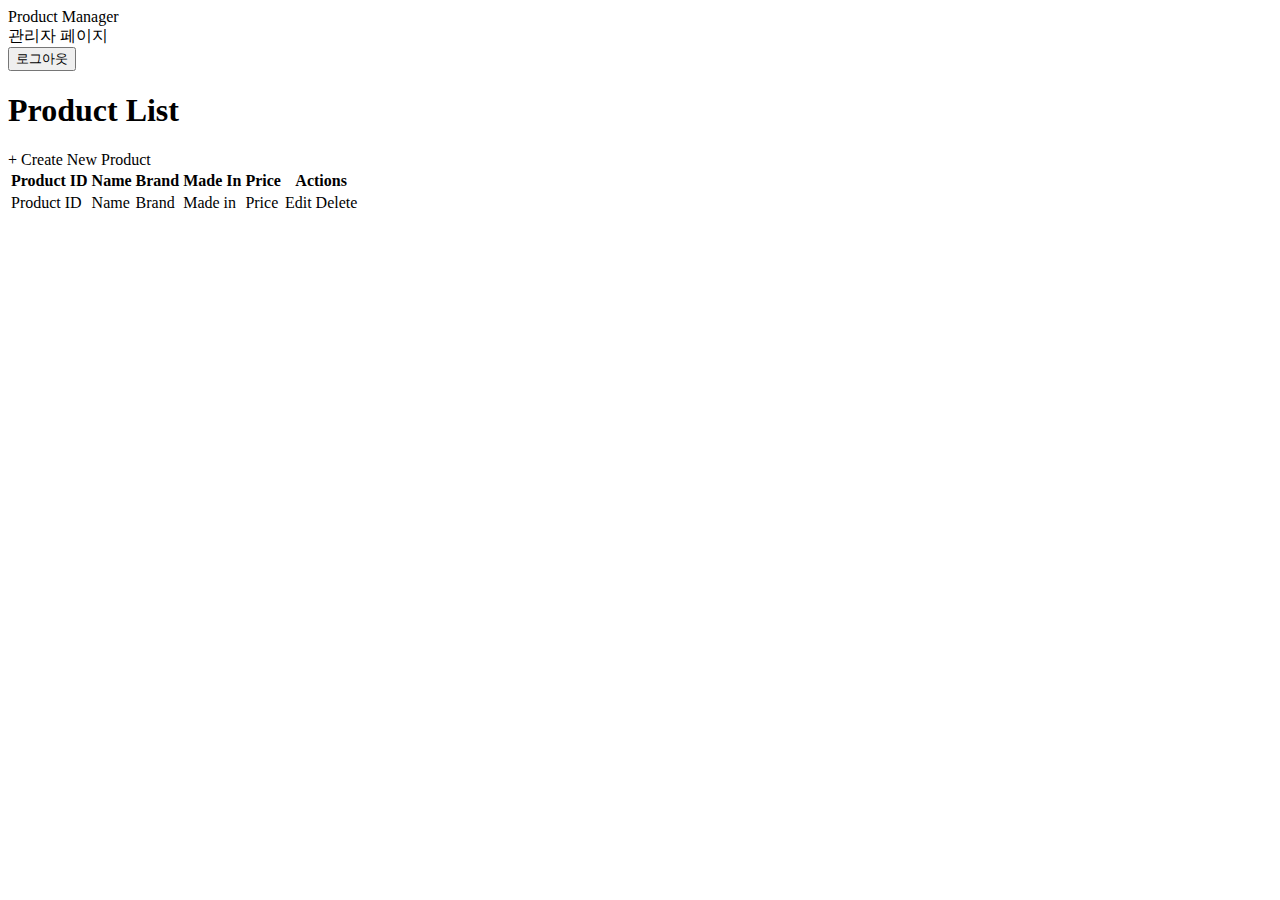
<file: src/main/resources/templates/index.html>
<!DOCTYPE html>
<html xmlns:th="http://www.thymeleaf.org">

<!-- 1. common.html의 head 프래그먼트를 참조합니다. 페이지 타이틀을 전달합니다. -->
<head th:replace="~{common :: common-head('Product Manager')}"></head>

<body>

<!-- 2. '홈'으로 가는 링크를 제거하기 위해 헤더를 이 페이지에 직접 정의합니다. -->
<header class="app-header">
  <nav class="container d-flex justify-content-between align-items-center">
    <!-- 'Product Manager'를 링크가 아닌 일반 텍스트로 변경했습니다. -->
    <span class="navbar-brand" style="cursor: default;">Product Manager</span>
    <div class="d-flex align-items-center gap-2">
      <!-- ROLE_ADMIN: 관리자 페이지 -->
      <div th:if="${#authorization.expression('hasRole(''ROLE_ADMIN'')')}">
        <a class="btn btn-secondary btn-sm" th:href="@{/admin/users}">관리자 페이지</a>
      </div>
      <!-- 로그아웃 버튼 (로그인된 경우) -->
      <form th:action="@{/logout}" method="post" style="display:inline;" th:if="${#authorization.expression('isAuthenticated()')}">
        <button class="btn btn-logout btn-sm" type="submit">로그아웃</button>
      </form>
    </div>
  </nav>
</header>

<!-- 메인 콘텐츠 영역 -->
<div class="container">
  <!-- 페이지 제목과 '상품 추가' 버튼을 한 줄에 배치 -->
  <div class="d-flex justify-content-between align-items-center mb-4">
    <h1 class="h2 mb-0">Product List</h1>
    <!-- 'ROLE_ADMIN' 권한을 가진 사용자에게만 '상품 추가' 버튼이 보입니다. -->
    <a class="btn btn-primary"
       th:href="@{/products/new}"
       th:if="${#authorization.expression('hasRole(''ROLE_ADMIN'')')}">
      + Create New Product
    </a>
  </div>

  <!-- 상품 목록 테이블 -->
  <table class="table table-hover align-middle">
    <!-- 테이블 헤더 -->
    <thead class="table-light">
    <tr>
      <th>Product ID</th>
      <th>Name</th>
      <th>Brand</th>
      <th>Made In</th>
      <th>Price</th>
      <!-- 'ROLE_ADMIN' 권한이 있을 때만 'Actions' 헤더를 표시합니다. -->
      <th th:if="${#authorization.expression('hasRole(''ROLE_ADMIN'')')}">Actions</th>
    </tr>
    </thead>
    <!-- 테이블 바디 -->
    <tbody>
    <!-- listProducts 모델에서 상품 목록을 반복하여 출력합니다. -->
    <tr th:each="product : ${listProducts}">
      <td th:text="${product.id}">Product ID</td>
      <td th:text="${product.name}">Name</td>
      <td th:text="${product.brand}">Brand</td>
      <td th:text="${product.madeIn}">Made in</td>
      <!-- 가격을 통화 형식으로 보기 좋게 표현합니다. -->
      <td th:text="'$' + ${#numbers.formatDecimal(product.price, 1, 'COMMA', 2, 'POINT')}">Price</td>
      <!-- 'ROLE_ADMIN' 권한이 있을 때만 수정/삭제 버튼을 표시합니다. -->
      <td th:if="${#authorization.expression('hasRole(''ROLE_ADMIN'')')}">
        <a class="btn btn-secondary btn-sm" th:href="@{'/products/edit/' + ${product.id}}">Edit</a>
        <a class="btn btn-danger btn-sm" th:href="@{'/products/delete/' + ${product.id}}">Delete</a>
      </td>
    </tr>
    </tbody>
  </table>
</div>

<!-- 3. common.html의 공통 스크립트 프래그먼트를 삽입합니다. -->
<div th:replace="~{common :: common-script}"></div>

<!-- 로그인 성공 시 메시지를 표시하기 위한 기존 스크립트 (기능 유지) -->
<script th:inline="javascript">
  /*<![CDATA[*/
  const loginSuccess = /*[[${loginSuccess}]]*/ false;
  const loginMessage = /*[[${loginMessage}]]*/ null;

  if (loginSuccess && loginMessage) {
    // alert 대신 더 사용자 친화적인 알림(Toast)으로 변경하는 것을 추천합니다.
    alert(loginMessage);
  }
  /*]]>*/
</script>

</body>
</html>
</file>
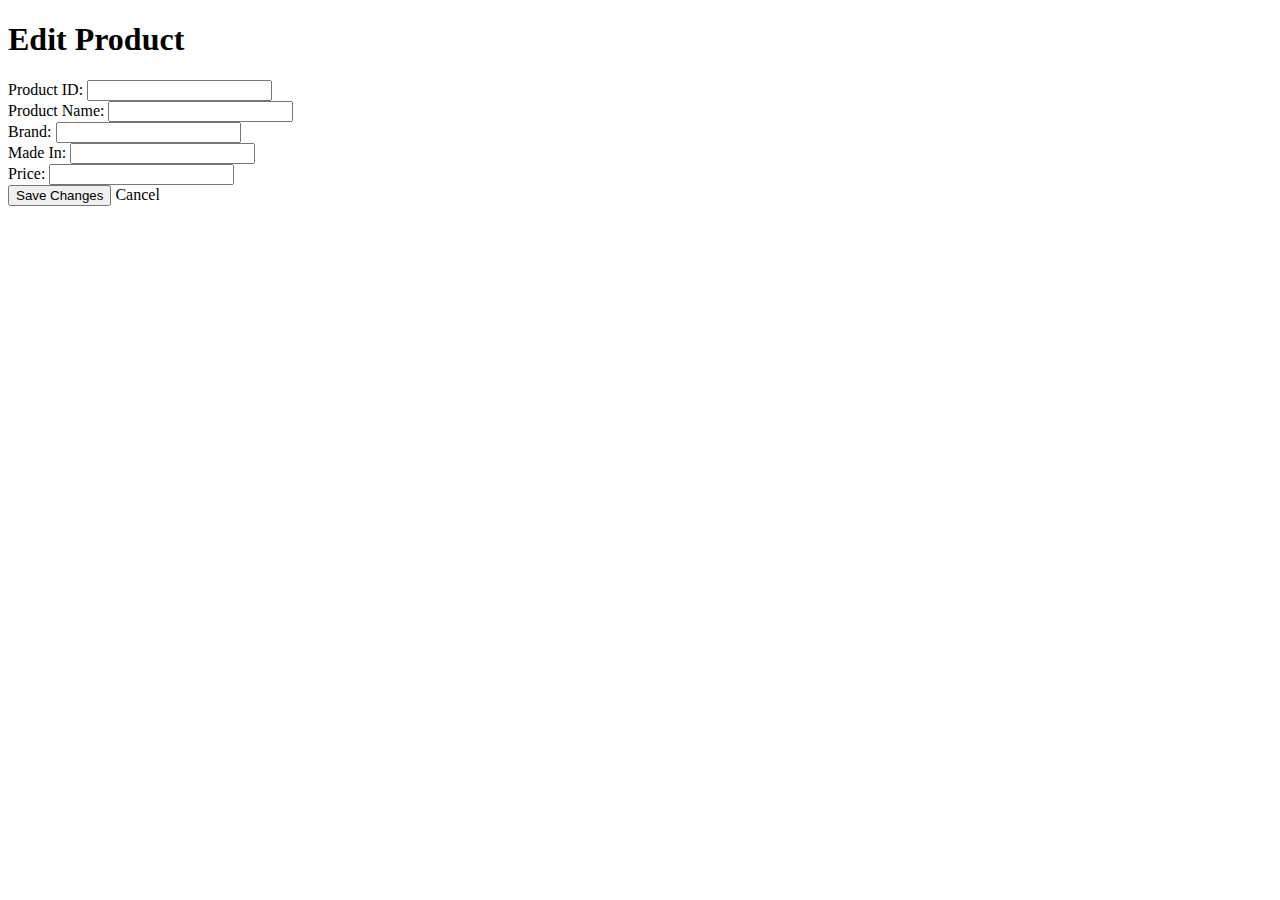
<file: src/main/resources/templates/edit_product.html>
<!DOCTYPE html>
<html xmlns:th="http://www.thymeleaf.org">

<head th:replace="~{common :: common-head('Edit Product')}"></head>

<body>
<header th:replace="~{common :: main-header}"></header>

<div class="container" style="max-width: 700px;">
  <h1 class="text-center mt-4 mb-5">Edit Product</h1>

  <div th:if="${error}" class="alert alert-danger mt-3" role="alert">
    <p th:text="${error}"></p>
  </div>

  <form th:action="@{/products/save}" th:object="${product}" method="post">
    <div class="row g-3">
      <div class="col-12">
        <label for="productId" class="form-label">Product ID:</label>
        <input type="text" id="productId" class="form-control" th:field="*{id}" readonly />
        <input type="hidden" th:field="*{id}" />
      </div>
      <div class="col-12">
        <label for="productName" class="form-label">Product Name:</label>
        <input type="text" id="productName" class="form-control" th:field="*{name}" />
      </div>
      <div class="col-12">
        <label for="brand" class="form-label">Brand:</label>
        <input type="text" id="brand" class="form-control" th:field="*{brand}" />
      </div>
      <div class="col-12">
        <label for="madeIn" class="form-label">Made In:</label>
        <input type="text" id="madeIn" class="form-control" th:field="*{madeIn}" />
      </div>
      <div class="col-12">
        <label for="price" class="form-label">Price:</label>
        <input type="number" step="0.01" id="price" class="form-control" th:field="*{price}" />
      </div>

      <div class="col-12 text-center mt-4 d-flex gap-2 justify-content-center">
        <button type="submit" class="btn btn-primary btn-lg">Save Changes</button>
        <a class="btn btn-secondary btn-lg" th:href="@{/products}">Cancel</a>
      </div>
    </div>
  </form>
</div>

<div th:replace="~{common :: common-script}"></div>
</body>
</html>
</file>
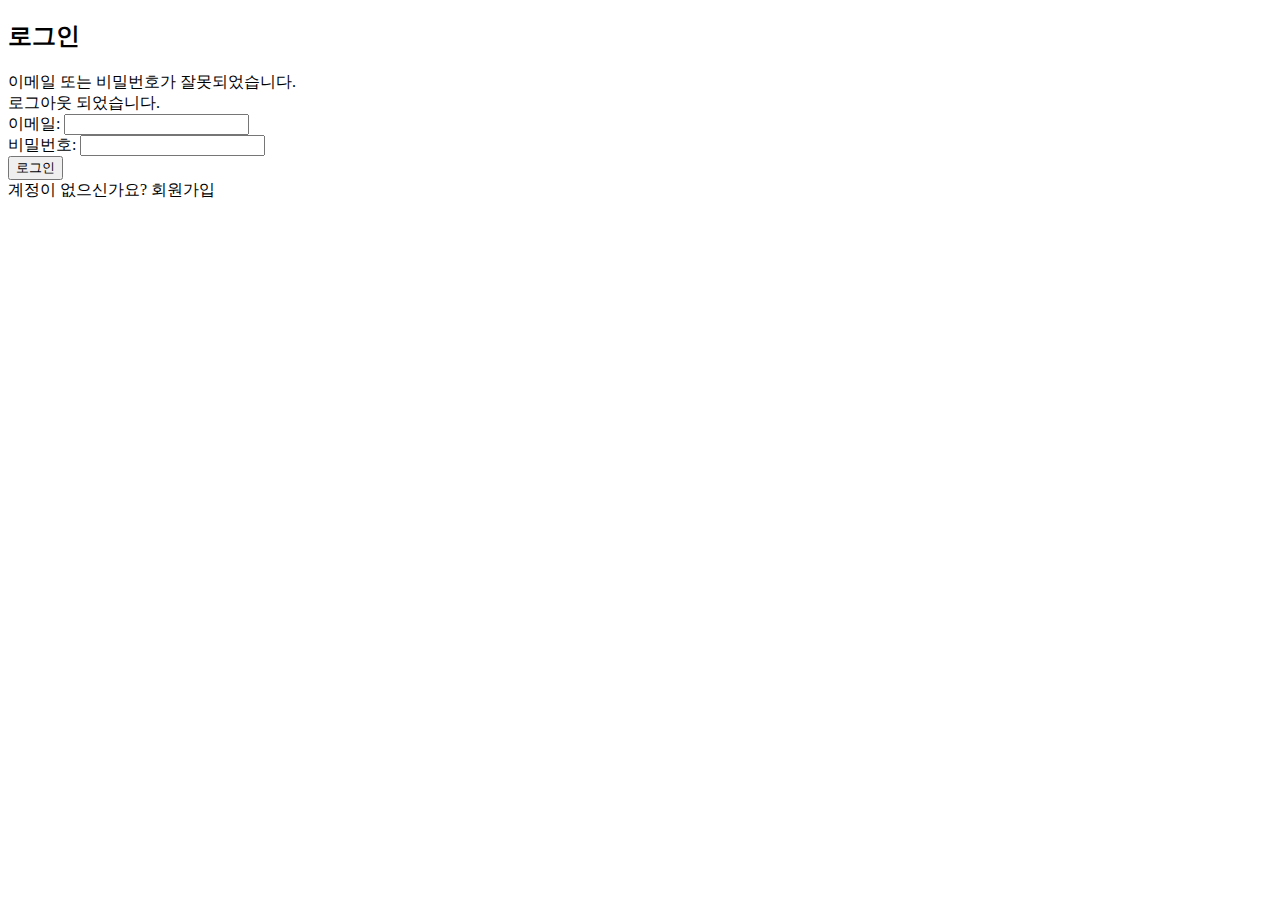
<file: src/main/resources/templates/login.html>
<!DOCTYPE html>
<html xmlns:th="http://www.thymeleaf.org">
<head th:replace="~{common :: common-head('로그인')}"></head>
<body>

<div class="form-container">
    <h2>로그인</h2>

    <div th:if="${param.error}" class="alert-box alert-danger mb-3">
        이메일 또는 비밀번호가 잘못되었습니다.
    </div>

    <div th:if="${param.logout}" class="alert-box alert-success mb-3">
        로그아웃 되었습니다.
    </div>

    <form th:action="@{/login}" method="post">
        <div class="mb-3">
            <label for="username" class="form-label">이메일:</label>
            <input type="text" name="username" id="username" class="form-control" required />
        </div>
        <div class="mb-4">
            <label for="password" class="form-label">비밀번호:</label>
            <input type="password" name="password" id="password" class="form-control" required />
        </div>
        <div class="d-grid">
            <button type="submit" class="btn btn-primary btn-lg">로그인</button>
        </div>
    </form>
    <div class="sub-link">
        계정이 없으신가요? <a th:href="@{/signup}">회원가입</a>
    </div>
</div>

<div th:replace="~{common :: common-script}"></div>
</body>
</html>
</file>
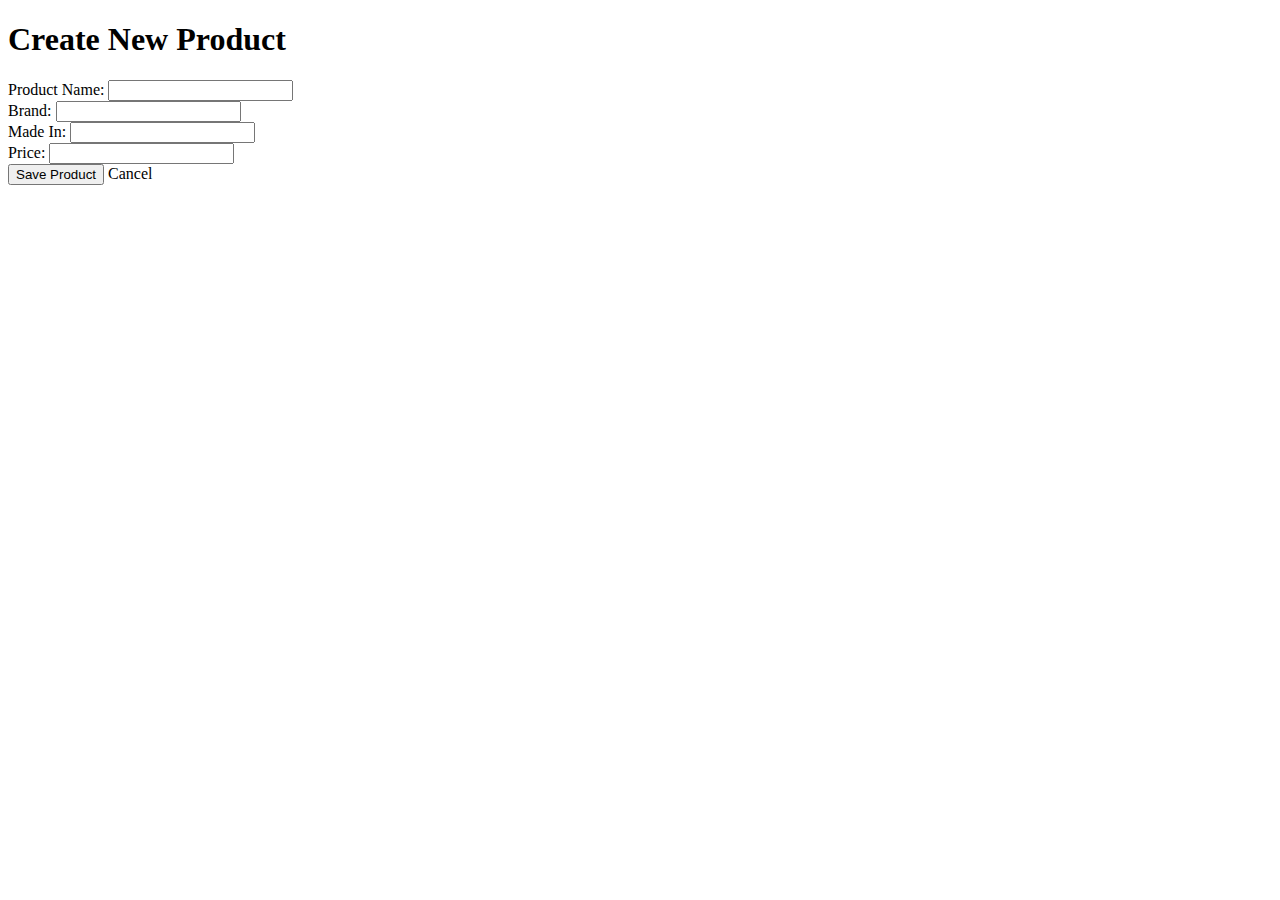
<file: src/main/resources/templates/new_product.html>
<!DOCTYPE html>
<html xmlns:th="http://www.thymeleaf.org">

<head th:replace="~{common :: common-head('Create New Product')}"></head>

<body>

<header th:replace="~{common :: main-header}"></header>

<div class="container" style="max-width: 700px;">
    <h1 class="text-center mt-4 mb-5">Create New Product</h1>

    <form th:action="@{/products/save}" th:object="${product}" method="post" class="needs-validation" novalidate>
        <div class="row g-3">
            <div class="col-12">
                <label for="productName" class="form-label">Product Name:</label>
                <input type="text" id="productName" class="form-control" th:field="*{name}" required />
            </div>
            <div class="col-12">
                <label for="brand" class="form-label">Brand:</label>
                <input type="text" id="brand" class="form-control" th:field="*{brand}" required />
            </div>
            <div class="col-12">
                <label for="madeIn" class="form-label">Made In:</label>
                <input type="text" id="madeIn" class="form-control" th:field="*{madeIn}" required />
            </div>
            <div class="col-12">
                <label for="price" class="form-label">Price:</label>
                <input type="number" step="0.01" id="price" class="form-control" th:field="*{price}" required />
            </div>
            <div class="col-12 text-center mt-4 d-flex gap-2 justify-content-center">
                <button type="submit" class="btn btn-primary btn-lg">Save Product</button>
                <a class="btn btn-secondary btn-lg" th:href="@{/products}">Cancel</a>
            </div>
        </div>
    </form>
</div>

<div th:replace="~{common :: common-script}"></div>
<script th:inline="javascript">
    /*<![CDATA[*/
    const error = /*[[${error}]]*/ null;
    if (error) {
        alert(error);
    }
    /*]]>*/
</script>
</body>
</html>
</file>
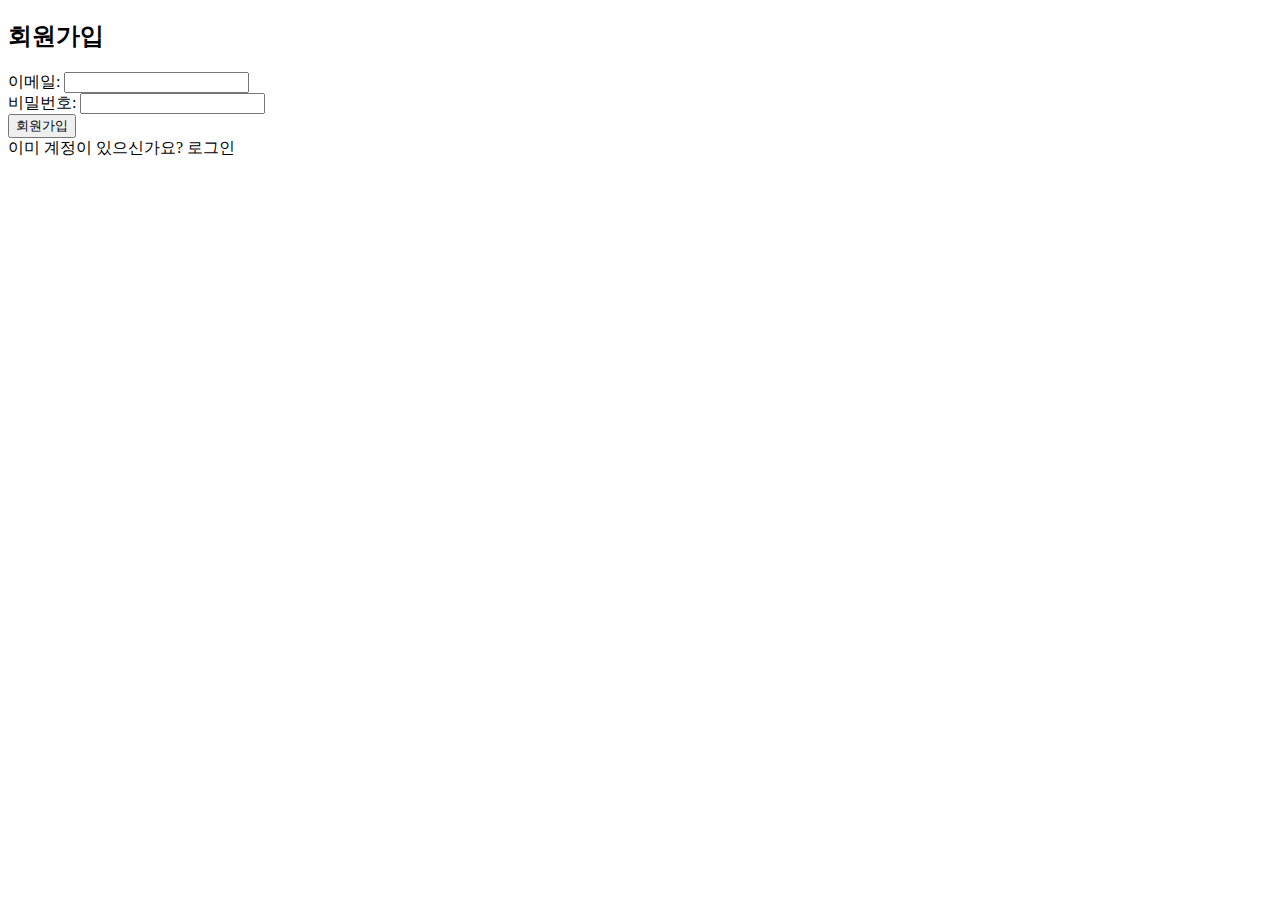
<file: src/main/resources/templates/signup.html>
<!DOCTYPE html>
<html xmlns:th="http://www.thymeleaf.org">
<head th:replace="~{common :: common-head('회원가입')}"></head>
<body>

<div class="form-container">
  <h2>회원가입</h2>
  <form th:action="@{/signup}" method="post">
    <div class="mb-3">
      <label for="email" class="form-label">이메일:</label>
      <input type="text" name="email" id="email" class="form-control" required />
    </div>
    <div class="mb-4">
      <label for="password" class="form-label">비밀번호:</label>
      <input type="password" name="password" id="password" class="form-control" required />
    </div>
    <div class="d-grid">
      <button type="submit" class="btn btn-primary btn-lg">회원가입</button>
    </div>
  </form>
  <div class="sub-link">
    이미 계정이 있으신가요? <a th:href="@{/login}">로그인</a>
  </div>
</div>

<div th:replace="~{common :: common-script}"></div>
</body>
</html>
</file>
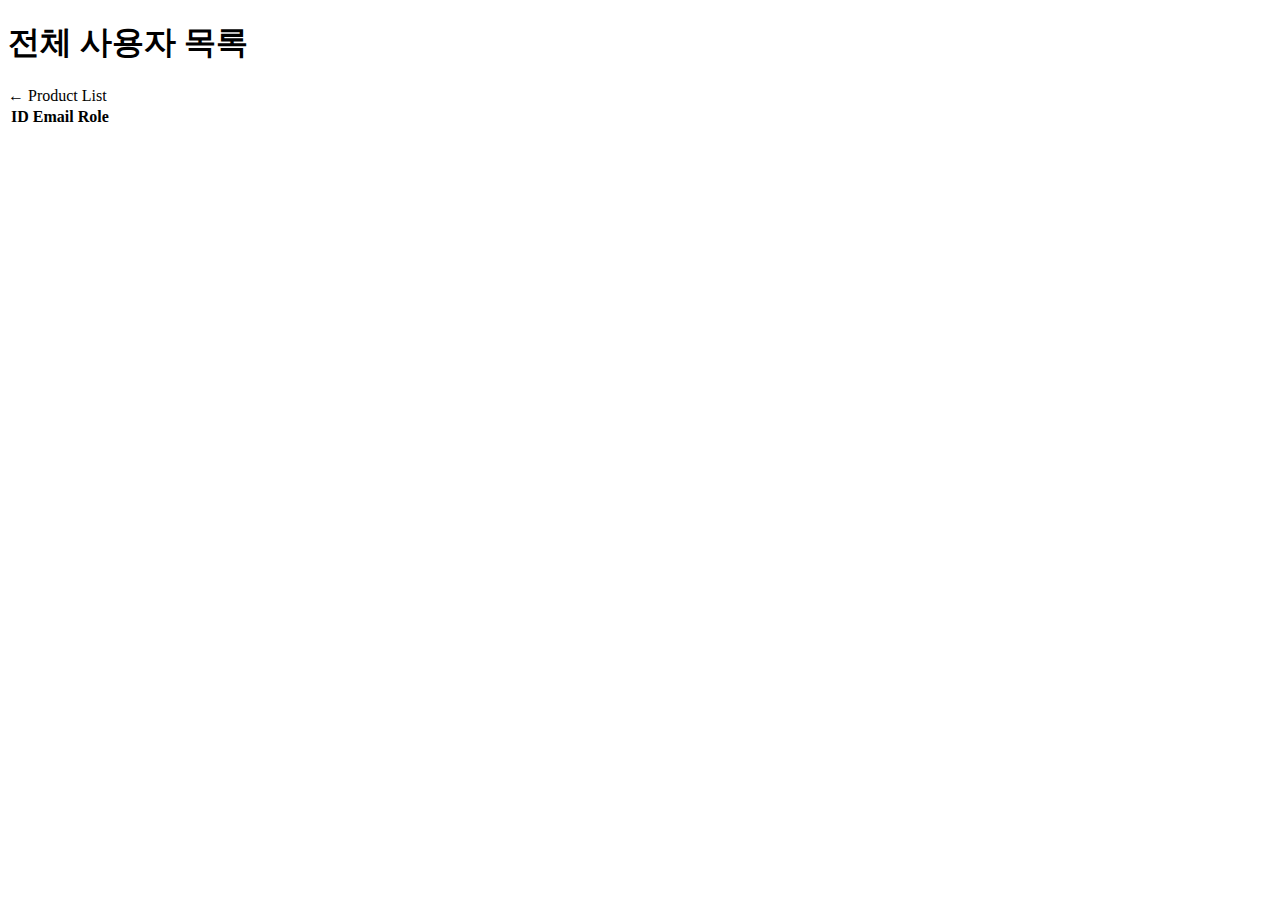
<file: src/main/resources/templates/user_list.html>
<!DOCTYPE html>
<html xmlns:th="http://www.thymeleaf.org">
<head th:replace="~{common :: common-head('사용자 목록')}"></head>
<body>

<header th:replace="~{common :: main-header}"></header>

<div class="container">
    <div class="d-flex justify-content-between align-items-center mb-4">
        <h1 class="h2">전체 사용자 목록</h1>
        <a class="btn btn-primary" th:href="@{/products}">← Product List</a>
    </div>

    <table class="table table-hover align-middle">
        <thead class="table-light">
        <tr>
            <th>ID</th>
            <th>Email</th>
            <th>Role</th>
        </tr>
        </thead>
        <tbody>
        <tr th:each="user : ${userList}">
            <td th:text="${user.id}"></td>
            <td th:text="${user.email}"></td>
            <td>
                <span th:text="${user.role}" class="badge"
                      th:classappend="${user.role == 'ROLE_ADMIN'} ? 'bg-primary' : 'bg-secondary-subtle text-dark'">
                </span>
            </td>
        </tr>
        </tbody>
    </table>
</div>

<div th:replace="~{common :: common-script}"></div>
</body>
</html>
</file>
